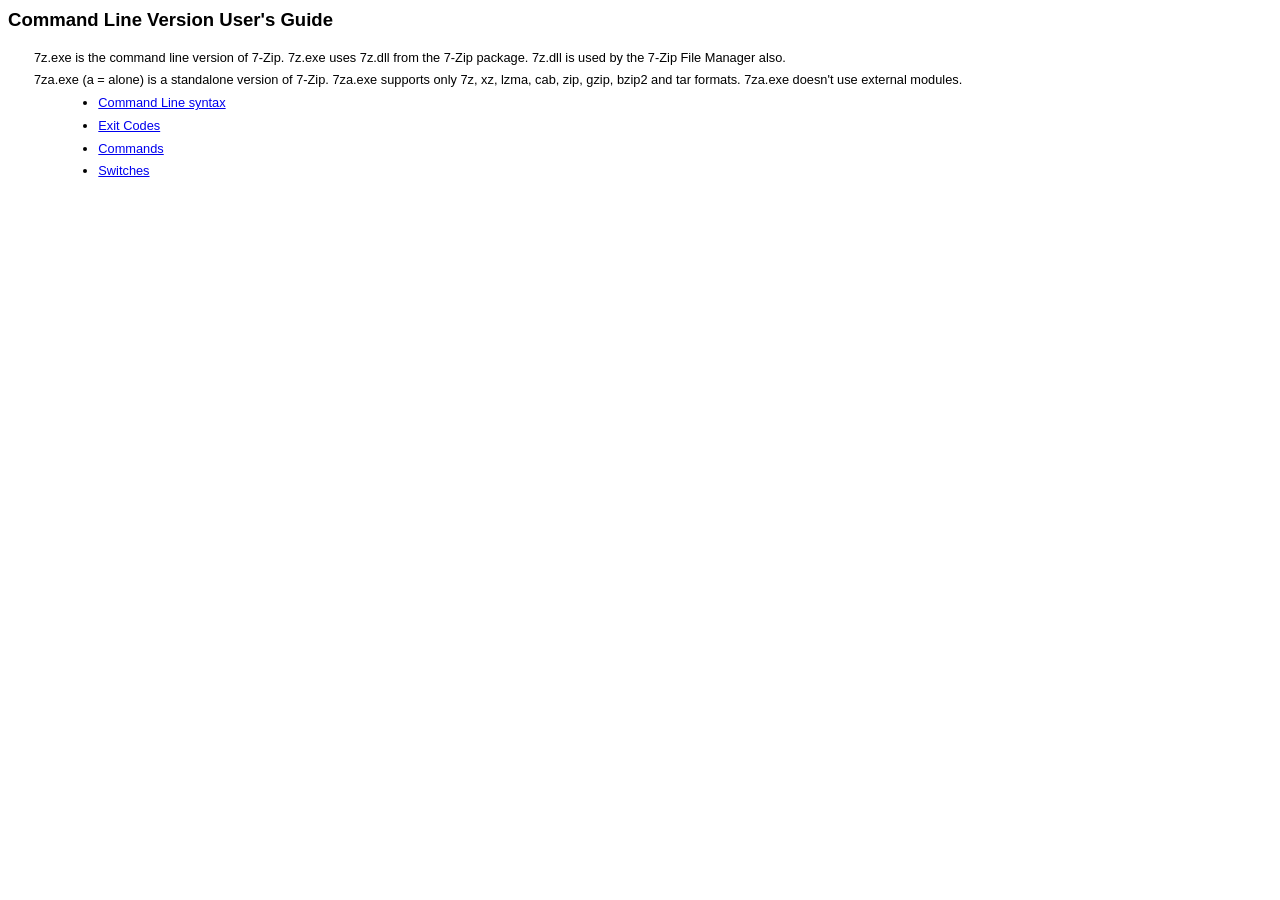
<file: 7z/MANUAL/cmdline/index.htm>
<!DOCTYPE HTML PUBLIC "-//W3C//DTD HTML 3.2 Final//EN">
<HTML>
<HEAD>
  <META http-equiv="Content-Type" content="text/html; charset=Windows-1252">
  <TITLE>Command Line Version User's Guide</TITLE>
  <LINK href="style.css" rel="stylesheet" type="text/css">
</HEAD>

<BODY>

<H1>Command Line Version User's Guide</H1>


<P>7z.exe is the command line version of 7-Zip. 7z.exe uses 7z.dll
from the 7-Zip package. 7z.dll is used by the 7-Zip File Manager also.</LI>

<P>7za.exe (a = alone) is a standalone version of 7-Zip.
7za.exe supports only 7z, xz, lzma, cab, zip, gzip, bzip2 and tar formats.
7za.exe doesn't use external modules.</LI>

<UL>
  <LI><A href = "syntax.htm">Command Line syntax</A></LI>
  <LI><A href = "exit_codes.htm">Exit Codes</A></LI>
  <LI><A href = "commands/index.htm">Commands</A></LI>
  <LI><A href = "switches/index.htm">Switches</A></LI>
</UL>

</BODY>
</HTML>
</file>
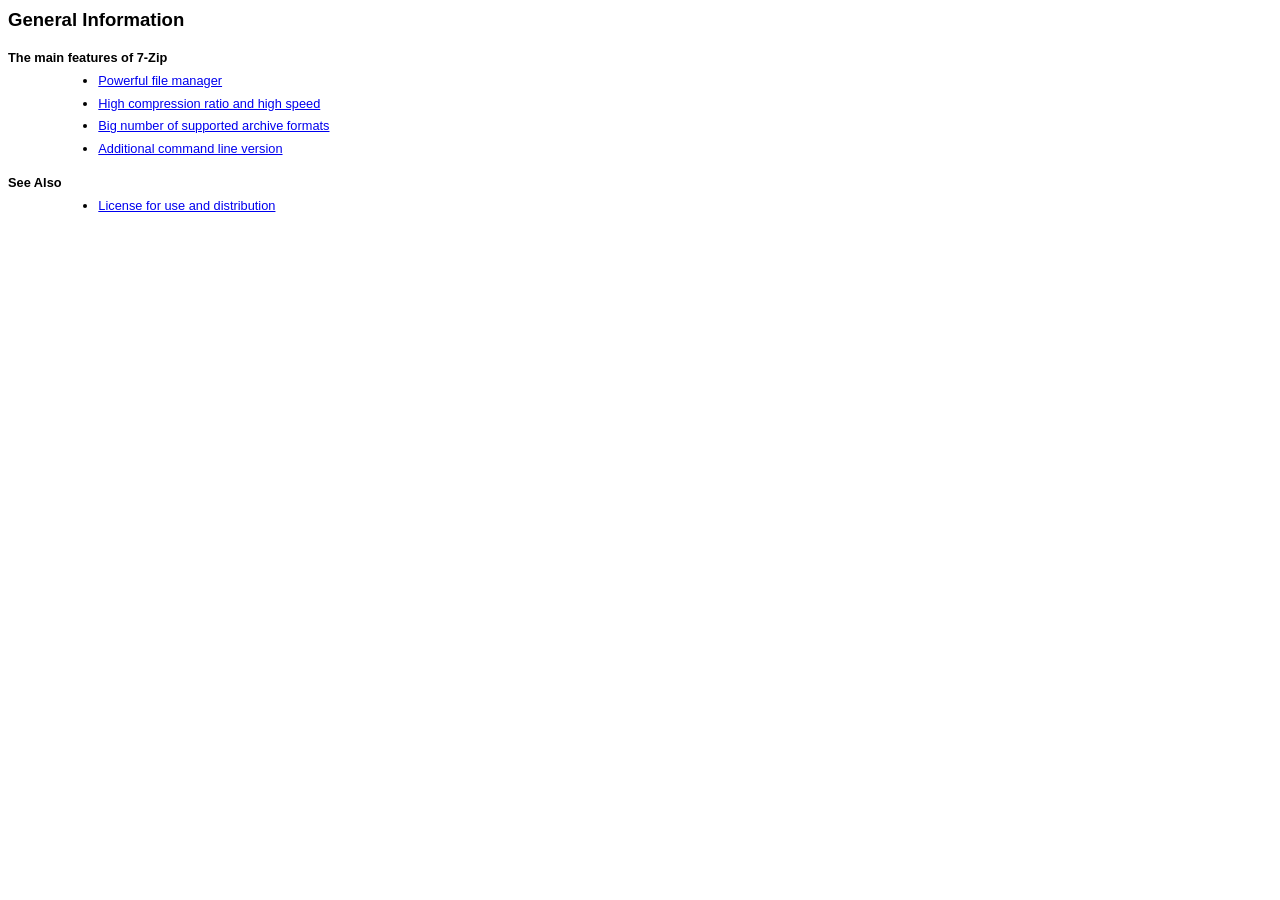
<file: 7z/MANUAL/general/index.htm>
<!DOCTYPE HTML PUBLIC "-//W3C//DTD HTML 3.2 Final//EN">
<HTML>
<HEAD>
  <META http-equiv="Content-Type" content="text/html; charset=Windows-1252">
  <TITLE>General Information</TITLE>
  <LINK href="style.css" rel="stylesheet" type="text/css">
</HEAD>

<BODY>

<H1>General Information</H1>

<h4>The main features of 7-Zip</h4>

<UL>
  <LI><A href = "../fm/index.htm">Powerful file manager</A></LI>
  <LI><A href = "performance.htm">High compression ratio and high speed</A></LI>
  <LI><A href = "formats.htm">Big number of supported archive formats</A></LI>
  <LI><A href = "../cmdline/index.htm">Additional command line version</A></LI>
</UL>

<H4>See Also</H4>
<UL>
  <LI><A href = "license.htm">License for use and distribution</A></LI>
</UL>

</BODY>
</HTML>
</file>
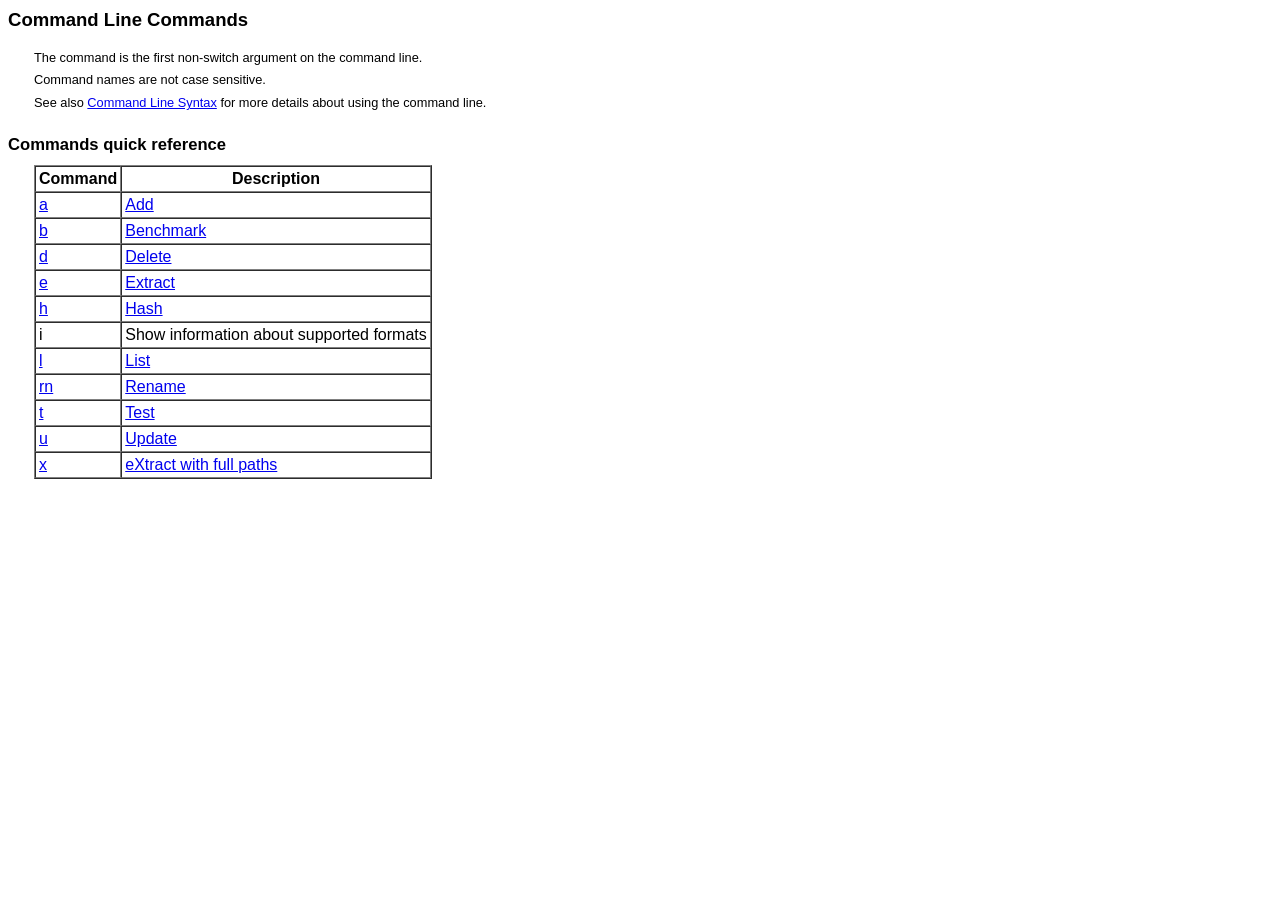
<file: 7z/MANUAL/cmdline/commands/index.htm>
<!DOCTYPE HTML PUBLIC "-//W3C//DTD HTML 3.2 Final//EN">
<HTML>
<HEAD>
  <META http-equiv="Content-Type" content="text/html; charset=Windows-1252">
  <TITLE>Command Line Commands</TITLE>
  <LINK href="style.css" rel=stylesheet type="text/css">
</HEAD>

<BODY>

<H1>Command Line Commands</H1>

<P>The command is the first non-switch argument on the command line.</P>
<P>Command names are not case sensitive.</P>
<P>See also <A href ="../syntax.htm">Command Line Syntax</A> for more details about using the command line.</P>

<H2>Commands quick reference</H2>

<TABLE border="1" cellpadding="3" cellspacing="0">
<TR><TH>Command</TH><TH>Description</TH></TR>
<TR> <TD><A href="add.htm">a</A></TD> <TD><A href="add.htm">Add</A></TD></TR>
<TR> <TD><A href="bench.htm">b</A></TD> <TD><A href="bench.htm">Benchmark</A></TD></TR>
<TR> <TD><A href="delete.htm">d</A></TD> <TD><A href="delete.htm">Delete</A></TD></TR>
<TR> <TD><A href="extract.htm">e</A></TD> <TD><A href="extract.htm">Extract</A></TD></TR>
<TR> <TD><A href="hash.htm">h</A></TD> <TD><A href="hash.htm">Hash</A></TD></TR>
<TR> <TD>i</A></TD> <TD>Show information about supported formats</TD></TR>
<TR> <TD><A href="list.htm">l</A></TD> <TD><A href="list.htm">List</A></TD></TR>
<TR> <TD><A href="rename.htm">rn</A></TD> <TD><A href="rename.htm">Rename</A></TD></TR>
<TR> <TD><A href="test.htm">t</A></TD> <TD><A href="test.htm">Test</A></TD></TR>
<TR> <TD><A href="update.htm">u</A></TD> <TD><A href="update.htm">Update</A></TD></TR>
<TR> <TD><A href="extract_full.htm">x</A></TD> <TD><A href="extract_full.htm">eXtract with full paths</A></TD></TR>
</TABLE>


</BODY>
</HTML>
</file>
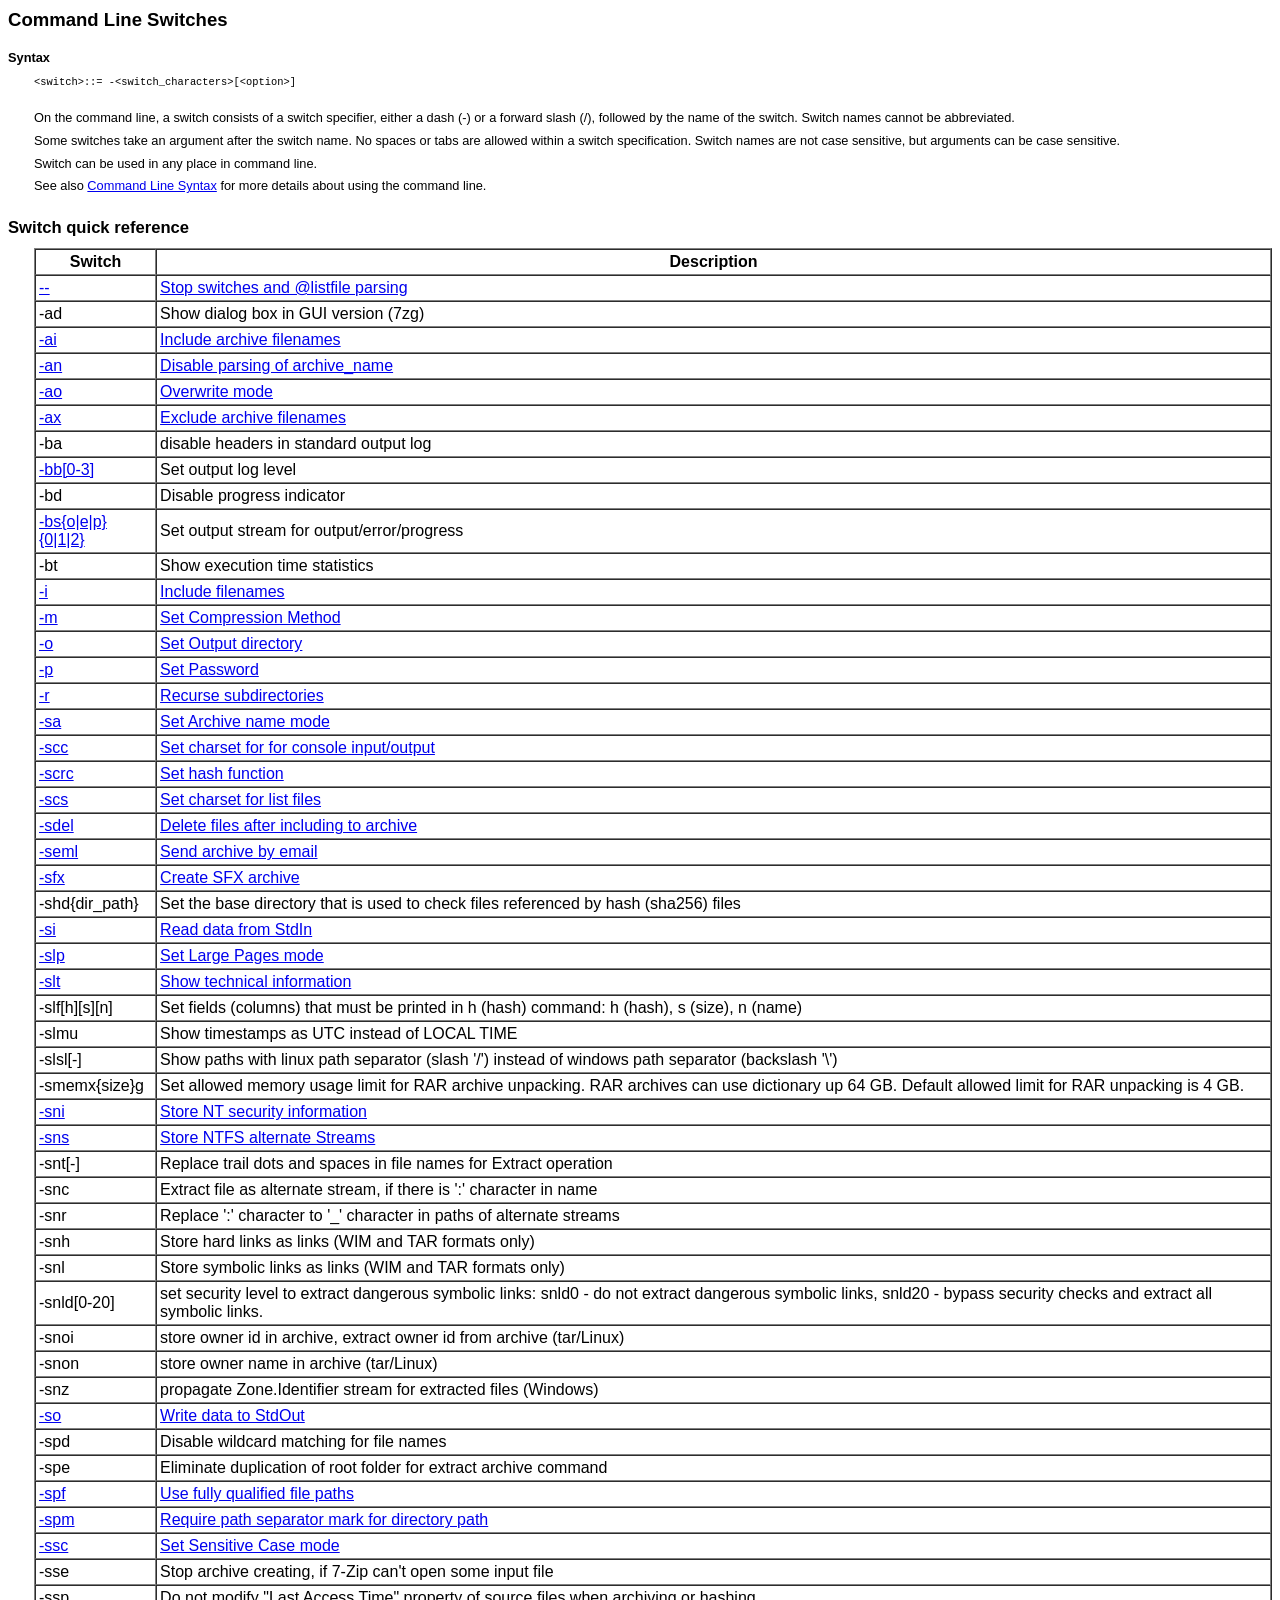
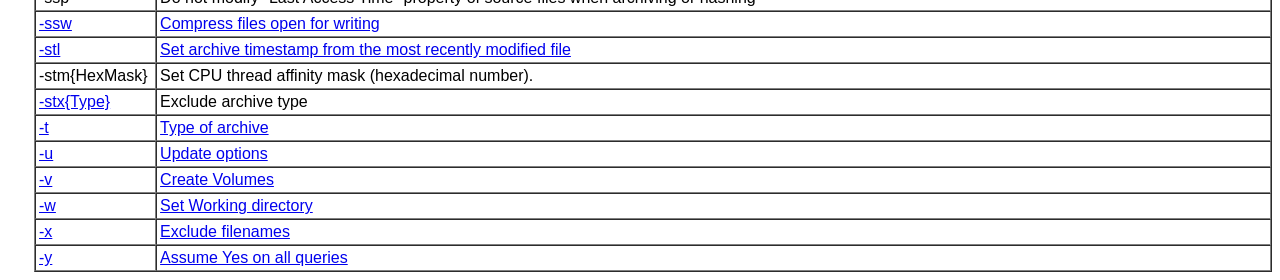
<file: 7z/MANUAL/cmdline/switches/index.htm>
<!DOCTYPE HTML PUBLIC "-//W3C//DTD HTML 3.2 Final//EN">
<HTML>
<HEAD>
  <META http-equiv="Content-Type" content="text/html; charset=Windows-1252">
  <TITLE>Command Line Switches</TITLE>
  <LINK href="style.css" rel="stylesheet" type="text/css">
</HEAD>

<BODY>

<H1>Command Line Switches</H1>

<H4>Syntax</H4>

<PRE class="syntax">
&ltswitch>::= -&lt;switch_characters>[&lt;option>]

</PRE>
<P>On the command line, a switch consists of a switch specifier,
either a dash (-) or a forward slash (/), followed by the name of
the switch. Switch names cannot be abbreviated.</P>

<P>Some switches take an argument after the switch name.
No spaces or tabs are allowed within a switch specification.
Switch names are not case sensitive, but arguments can be case sensitive.
</P>

<P>Switch can be used in any place in command line.</B>

<P>See also <A href ="../syntax.htm">Command Line Syntax</A> for more details
   about using the command line.</P>

<H2>Switch quick reference</H2>

<TABLE border="1" cellpadding="3" cellspacing="0">
<TR><TH>Switch</TH><TH>Description</TH></TR>

<TR> <TD><A href="stop_switch.htm">--</A></TD> <TD><A href="stop_switch.htm">Stop switches and @listfile parsing</A></TD></TR>
<TR> <TD>-ad</A></TD> <TD>Show dialog box in GUI version (7zg)</TD></TR>
<TR> <TD><A href="ar_include.htm">-ai</A></TD> <TD><A href="ar_include.htm">Include archive filenames</A></TD></TR>
<TR> <TD><A href="ar_no.htm">-an</A></TD> <TD><A href="ar_no.htm">Disable parsing of archive_name</A></TD></TR>
<TR> <TD><A href="overwrite.htm">-ao</A></TD> <TD><A href="overwrite.htm">Overwrite mode</A></TD></TR>
<TR> <TD><A href="ar_exclude.htm">-ax</A></TD> <TD><A href="ar_exclude.htm">Exclude archive filenames</A></TD></TR>

<TR> <TD>-ba</TD> <TD> disable headers in standard output log</TD></TR>
<TR> <TD><A href="bb.htm"> -bb[0-3] </A></TD> <TD> Set output log level</TD></TR>
<TR> <TD>-bd</TD> <TD> Disable progress indicator</TD></TR>
<TR> <TD><A href="bs.htm"> -bs{o|e|p}{0|1|2} </A></TD> <TD> Set output stream for output/error/progress</TD></TR>
<TR> <TD>-bt</TD> <TD> Show execution time statistics</TD></TR>

<TR> <TD><A href="include.htm">-i</A></TD> <TD><A href="include.htm">Include filenames</A></TD></TR>
<TR> <TD><A href="method.htm">-m</A></TD> <TD><A href="method.htm">Set Compression Method</A></TD></TR>
<TR> <TD><A href="output_dir.htm">-o</A></TD> <TD><A href="output_dir.htm">Set Output directory</A></TD></TR>
<TR> <TD><A href="password.htm">-p</A></TD> <TD><A href="password.htm">Set Password</A></TD></TR>
<TR> <TD><A href="recurse.htm">-r</A></TD> <TD><A href="recurse.htm">Recurse subdirectories</A></TD></TR>

<TR> <TD><A href="sa.htm">  -sa  </A></TD> <TD><A href="sa.htm"> Set Archive name mode </A></TD></TR>
<TR> <TD><A href="scc.htm"> -scc </A></TD> <TD><A href="scc.htm"> Set charset for for console input/output </A></TD></TR>
<TR> <TD><A href="scrc.htm">-scrc</A></TD> <TD><A href="scrc.htm">Set hash function</A></TD></TR>
<TR> <TD><A href="charset.htm">-scs</A></TD> <TD><A href="charset.htm">Set charset for list files</A></TD></TR>
<TR> <TD><A href="sdel.htm"> -sdel </A></TD> <TD><A href="sdel.htm"> Delete files after including to archive </A></TD></TR>
<TR> <TD><A href="email.htm">-seml</A></TD> <TD><A href="email.htm">Send archive by email</A></TD></TR>
<TR> <TD><A href="sfx.htm">-sfx</A></TD> <TD><A href="sfx.htm">Create SFX archive</A></TD></TR>
<TR> <TD>-shd{dir_path}</TD> <TD> Set the base directory that is used to check files referenced by hash (sha256) files</TD></TR>
<TR> <TD><A href="stdin.htm">-si</A></TD> <TD><A href="stdin.htm">Read data from StdIn</A></TD></TR>
<TR> <TD><A href="large_pages.htm">-slp</A></TD> <TD><A href="large_pages.htm">Set Large Pages mode</A></TD></TR>
<TR> <TD><A href="list_tech.htm">-slt</A></TD> <TD><A href="list_tech.htm">Show technical information</A></TD></TR>

<TR> <TD>-slf[h][s][n]</TD> <TD> Set fields (columns) that must be printed in h (hash) command: h (hash), s (size), n (name)</TD></TR>
<TR> <TD>-slmu</TD> <TD> Show timestamps as UTC instead of LOCAL TIME</TD></TR>
<TR> <TD>-slsl[-]</TD> <TD> Show paths with linux path separator (slash '/') instead of windows path separator (backslash '\')</TD></TR>

<TR> <TD>-smemx{size}g</TD> <TD> Set allowed memory usage limit for RAR archive unpacking.
  RAR archives can use dictionary up 64 GB. Default allowed limit for RAR unpacking is 4 GB.</TD></TR>

<TR> <TD><A href="sni.htm"> -sni </A></TD> <TD><A href="sni.htm"> Store NT security information </A></TD></TR>
<TR> <TD><A href="sns.htm"> -sns </A></TD> <TD><A href="sns.htm"> Store NTFS alternate Streams </A></TD></TR>


<TR> <TD>-snt[-]</TD> <TD> Replace trail dots and spaces in file names for Extract operation</TD></TR>

<TR> <TD>-snc</TD> <TD> Extract file as alternate stream, if there is ':' character in name </TD></TR>
<TR> <TD>-snr</TD> <TD> Replace ':' character to '_' character in paths of alternate streams </TD></TR>

<TR> <TD>-snh</TD> <TD> Store hard links as links (WIM and TAR formats only) </TD></TR>
<TR> <TD>-snl</TD> <TD> Store symbolic links as links (WIM and TAR formats only) </TD></TR>
<TR> <TD>-snld[0-20]</TD> <TD> set security level to extract dangerous symbolic links: 
      snld0 - do not extract dangerous symbolic links, 
      snld20 - bypass security checks and extract all symbolic links.</TD></TR>
<TR> <TD>-snoi</TD> <TD> store owner id in archive, extract owner id from archive (tar/Linux)</TD></TR>
<TR> <TD>-snon</TD> <TD> store owner name in archive (tar/Linux)</TD></TR>
<TR> <TD>-snz</TD> <TD> propagate Zone.Identifier stream for extracted files (Windows)</TD></TR>

<TR> <TD><A href="stdout.htm">-so</A></TD> <TD><A href="stdout.htm">Write data to StdOut</A></TD></TR>
<TR> <TD>-spd</TD> <TD> Disable wildcard matching for file names</TD></TR>
<TR> <TD>-spe</TD> <TD> Eliminate duplication of root folder for extract archive command</TD></TR>
<TR> <TD><A href="spf.htm"> -spf </A></TD> <TD><A href="spf.htm"> Use fully qualified file paths </A></TD></TR>
<TR> <TD><A href="spm.htm"> -spm </A></TD> <TD><A href="spm.htm"> Require path separator mark for directory path </A></TD></TR>
<TR> <TD><A href="ssc.htm">-ssc</A></TD> <TD><A href="ssc.htm">Set Sensitive Case mode</A></TD></TR>
<TR> <TD>-sse</TD> <TD>Stop archive creating, if 7-Zip can't open some input file</TD></TR>
<TR> <TD>-ssp</TD> <TD>Do not modify "Last Access Time" property of source files when archiving or hashing</TD></TR>
<TR> <TD><A href="shared.htm">-ssw</A></TD> <TD><A href="shared.htm">Compress files open for writing</A></TD></TR>
<TR> <TD><A href="stl.htm">-stl</A></TD> <TD><A href="stl.htm">Set archive timestamp from the most recently modified file</A></TD></TR>
<TR> <TD>-stm{HexMask}</TD> <TD> Set CPU thread affinity mask (hexadecimal number).</TD></TR>
<TR> <TD><A href="stx.htm">-stx{Type}</A></TD> <TD> Exclude archive type </TD></TR>

<TR> <TD><A href="type.htm">-t</A></TD> <TD><A href="type.htm">Type of archive</A></TD></TR>
<TR> <TD><A href="update.htm">-u</A></TD> <TD><A href="update.htm">Update options</A></TD></TR>
<TR> <TD><A href="volume.htm">-v</A></TD> <TD><A href="volume.htm">Create Volumes</A></TD></TR>
<TR> <TD><A href="working_dir.htm">-w</A></TD> <TD><A href="working_dir.htm">Set Working directory</A></TD></TR>
<TR> <TD><A href="exclude.htm">-x</A></TD> <TD><A href="exclude.htm">Exclude filenames</A></TD></TR>
<TR> <TD><A href="yes.htm">-y</A></TD> <TD><A href="yes.htm">Assume Yes on all queries</A></TD></TR>

</TABLE>

</BODY>
</HTML>
</file>
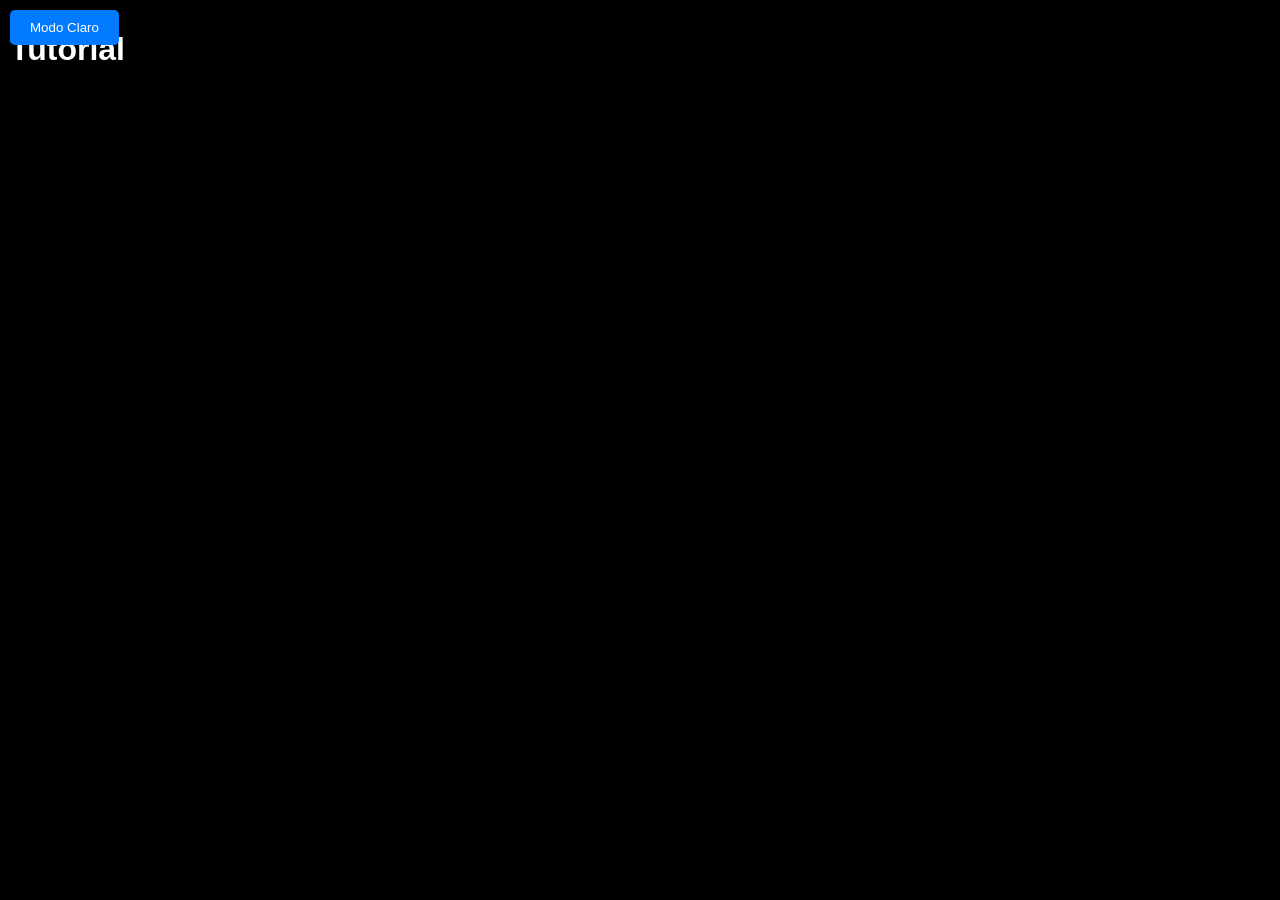
<file: pages/base.html>
<!DOCTYPE html>
<html lang="es">
<head>
    <meta charset="UTF-8">
    <meta name="viewport" content="width=device-width, initial-scale=1.0">
    <title>Neko Bot</title>
    <!-- Favicon -->
    <link rel="icon" href="https://cdn.imgchest.com/files/49zc2glz9ey.png" type="image/png">
    <!-- Importar el archivo CSS -->
    <link rel="stylesheet" href="../styles.css">
</head>
<body>
  <button class="mode-toggle" onclick="toggleMode()">Modo Claro</button>
  <h1>Tutorial</h1>
  <div class="espacio-final"></div>
  <!-- Importar archivo JavaScript -->
  <script src="../scripts.js"></script>
</body>
</html>
</file>
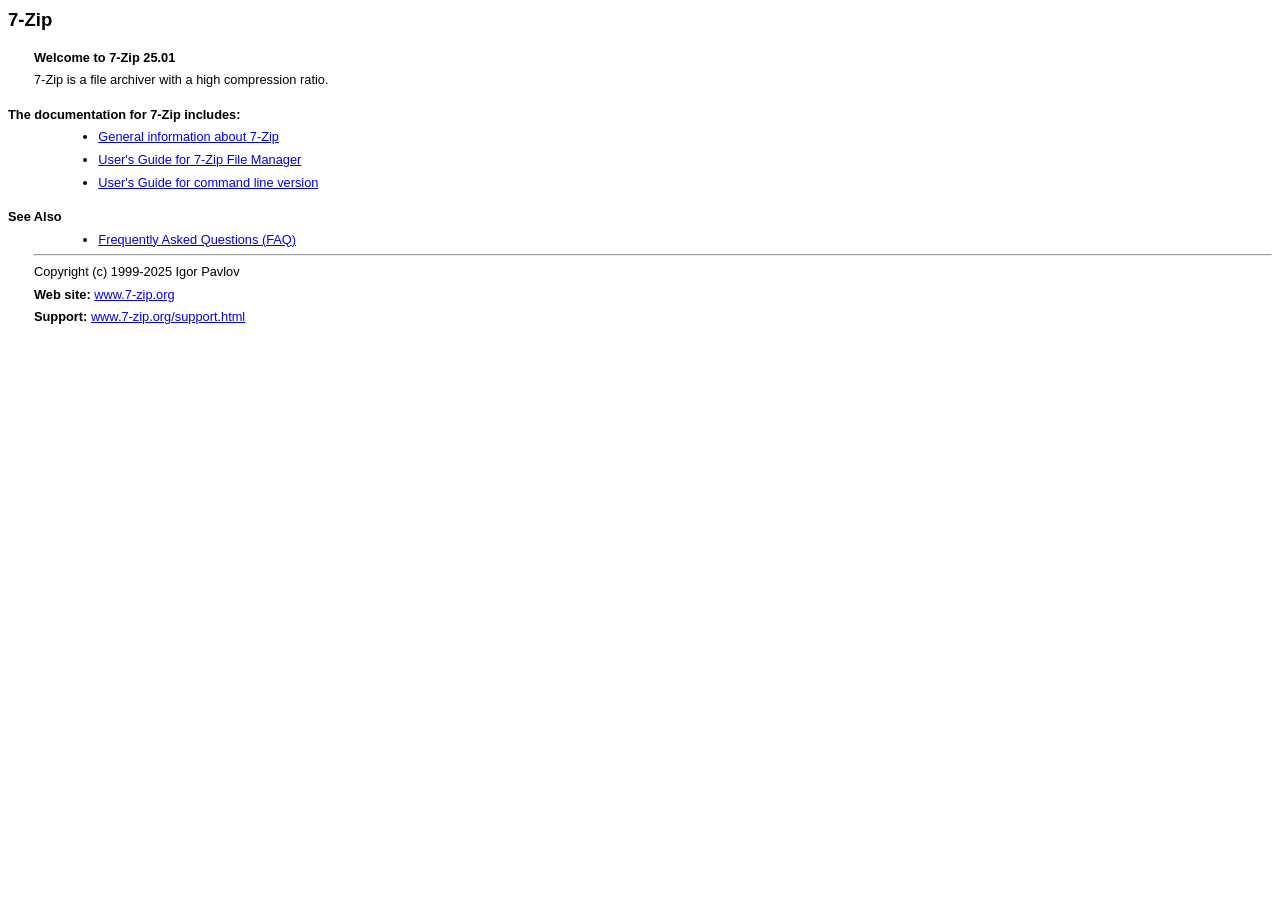
<file: 7z/MANUAL/start.htm>
<!DOCTYPE HTML PUBLIC "-//W3C//DTD HTML 3.2 Final//EN">
<HTML>
<HEAD>
  <META http-equiv="Content-Type" content="text/html; charset=Windows-1252">
  <TITLE>7-Zip Start Page</TITLE>
  <LINK href="style.css" rel="stylesheet" type="text/css">
</HEAD>

<BODY>

<H1>7-Zip</H1>

<P><B>Welcome to 7-Zip 25.01</B></P> 
<P>7-Zip is a file archiver with a high compression ratio.</P>

<H4>The documentation for 7-Zip includes:</H4>

<UL>
  <LI><A href = "general/index.htm">General information about 7-Zip</A></LI>
  <LI><A href = "fm/index.htm">User's Guide for 7-Zip File Manager</A></LI>
  <LI><A href = "cmdline/index.htm">User's Guide for command line version</A></LI>
</UL>

<H4>See Also</H4>

<UL>
  <LI><A href = "general/faq.htm">Frequently Asked Questions (FAQ)</A></LI>
  <!-- <LI><A href = "general/license.htm">License for use and distribution</A></LI> -->
</UL>

<HR>

<P>Copyright (c) 1999-2025 Igor Pavlov</P>
<P><B>Web site:</B> <A href="http://www.7-zip.org" target="_blank">www.7-zip.org</A></P>
<P><B>Support:</B> <A href="http://www.7-zip.org/support.html" target="_blank">www.7-zip.org/support.html</A></P>

</BODY>
</HTML>
</file>
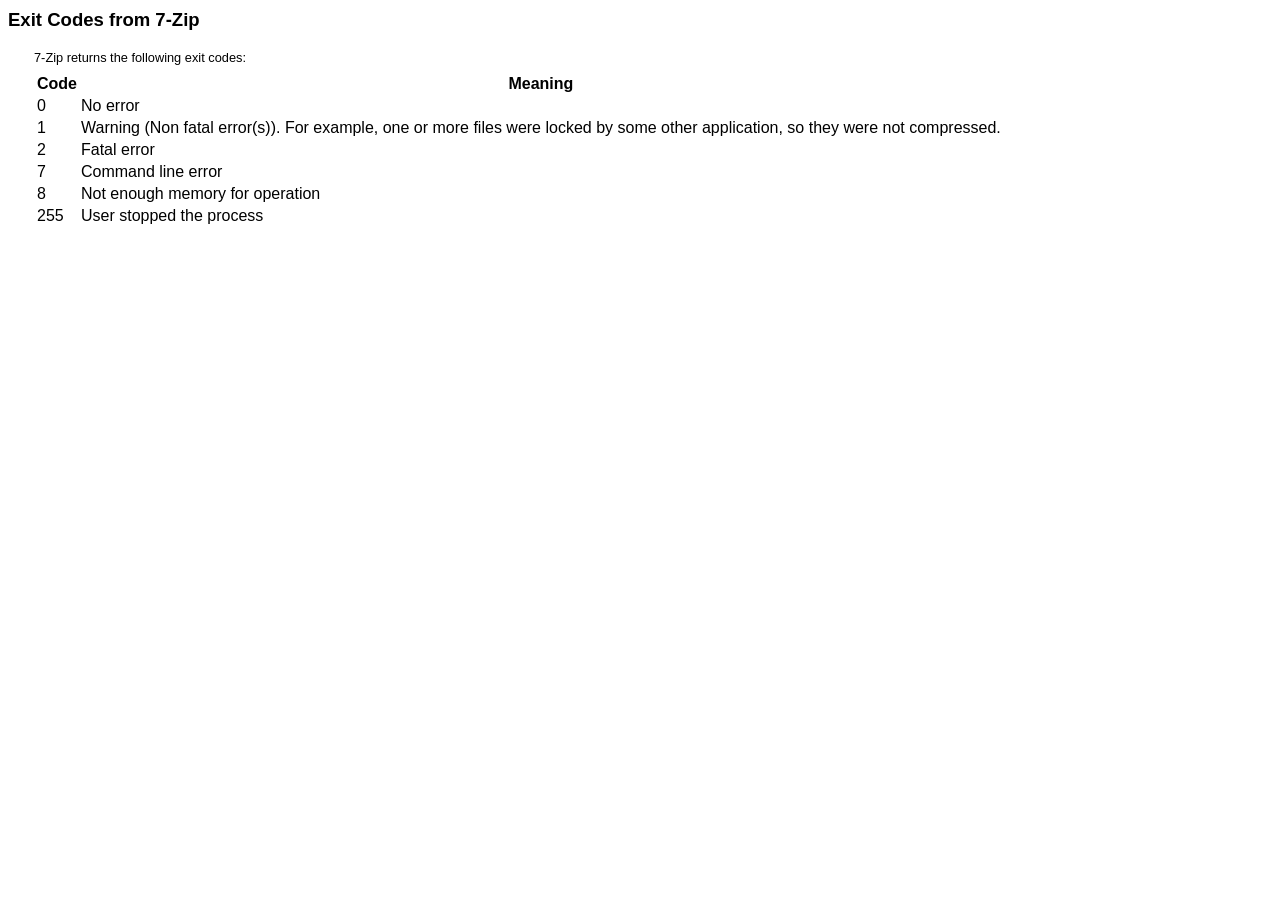
<file: 7z/MANUAL/cmdline/exit_codes.htm>
<!DOCTYPE HTML PUBLIC "-//W3C//DTD HTML 3.2 Final//EN">
<HTML>
<HEAD>
  <META http-equiv="Content-Type" content="text/html; charset=Windows-1252">
  <TITLE>Exit Codes from 7-Zip</TITLE>
  <LINK href="style.css" rel="stylesheet" type="text/css">
</HEAD>

<BODY>

<H1>Exit Codes from 7-Zip</H1>

<P>7-Zip returns the following exit codes:</P>

<TABLE>
  <TR><TH>Code</TH><TH>Meaning</TH></TR>
  <TR><TD>0</TH><TD>No error</TD></TR>
  <TR><TD>1</TH><TD>Warning (Non fatal error(s)). For example, one or more files were
  locked by some other application, so they were not compressed.</TD></TR>
  <TR><TD>2</TH><TD>Fatal error</TD></TR>
  <TR><TD>7</TH><TD>Command line error</TD></TR>
  <TR><TD>8</TH><TD>Not enough memory for operation</TD></TR>
  <TR><TD>255</TH><TD>User stopped the process</TD></TR>
</TABLE>

</BODY>
</HTML>
</file>
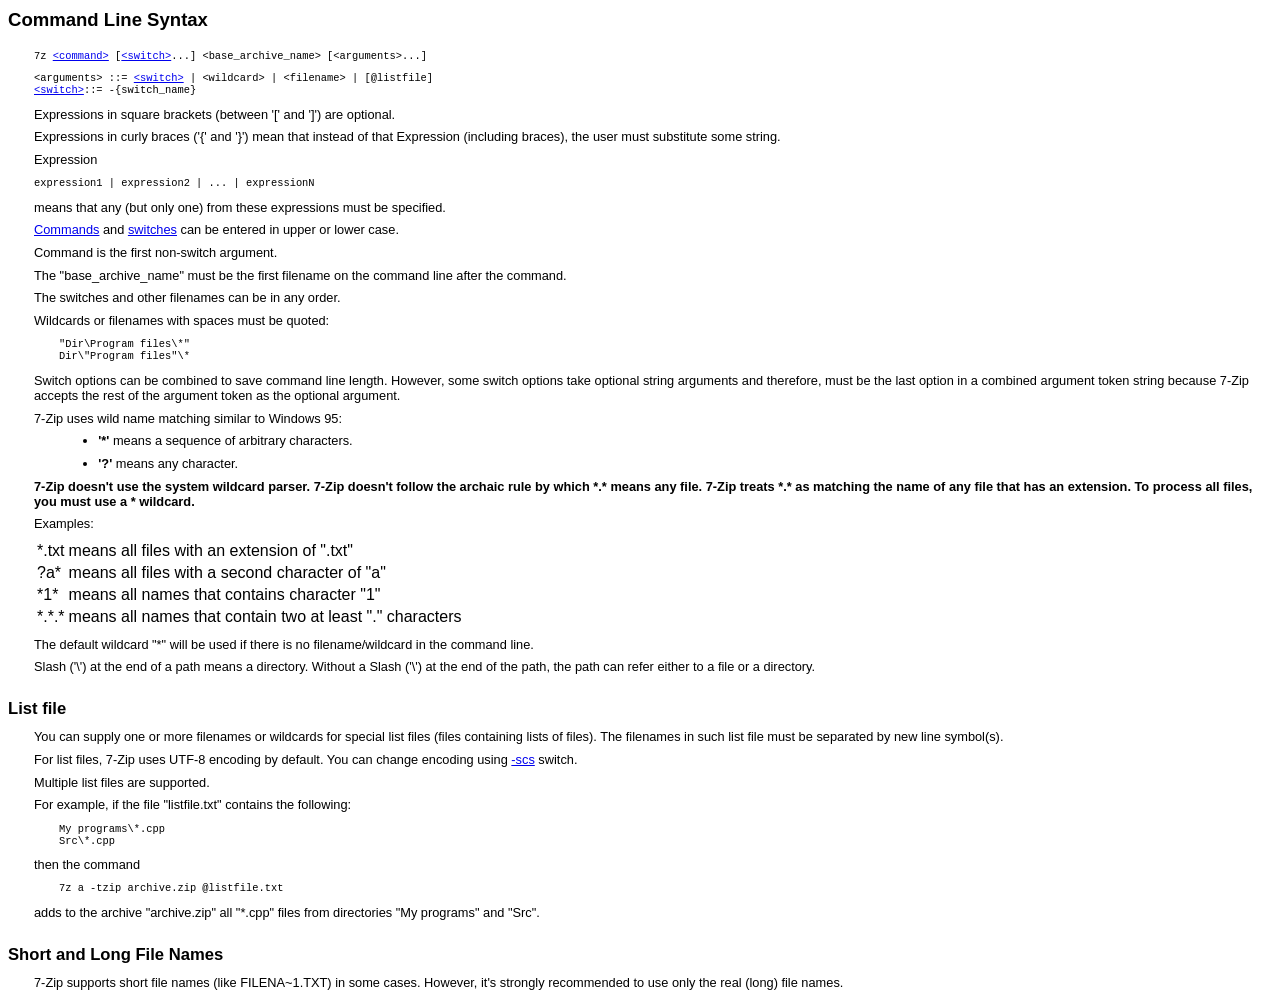
<file: 7z/MANUAL/cmdline/syntax.htm>
<!DOCTYPE HTML PUBLIC "-//W3C//DTD HTML 3.2 Final//EN">
<HTML>
<HEAD>
  <META http-equiv="Content-Type" content="text/html; charset=Windows-1252">
  <TITLE>Command Line Syntax</TITLE>
  <LINK href="style.css" rel="stylesheet" type="text/css">
</HEAD>

<BODY>

<H1>Command Line Syntax</H1>

<PRE class = "syntax">
7z <A href = "commands/index.htm">&lt;command></A> [<A href = "switches/index.htm">&lt;switch></A>...] &lt;base_archive_name> [&lt;arguments>...]
</PRE>
<PRE class = "syntax">
&lt;arguments> ::= <A href = "switches/index.htm">&lt;switch></A> | &lt;wildcard> | &lt;filename> | [@listfile] 
<A href = "switches/index.htm">&lt;switch></A>::= -{switch_name}
</PRE>


<P>Expressions in square brackets (between '[' and ']') are optional.</P>

<P>Expressions in curly braces ('{' and '}') mean that instead of that 
Expression (including braces), the user must substitute some string.</P>

<P>Expression</P>

<PRE class = "syntax">
expression1 | expression2 | ... | expressionN</DT>
</PRE>

<P>
means that any (but only one) from these expressions must be specified.

<P><A href = "commands/index.htm">Commands</A> and
<A href = "switches/index.htm">switches</A> can be entered in upper or lower case.</P>

<P>Command is the first non-switch argument.</P>

<P>The "base_archive_name" must be the first filename on the command line
after the command.</P>

<P>The switches and other filenames can be in any order.</P>

<P>Wildcards or filenames with spaces must be quoted:</P>

<PRE>
    "Dir\Program files\*"
    Dir\"Program files"\*
</PRE>

<P>Switch options can be combined to save command line length. However, some
switch options take optional string arguments and therefore, must be the
last option in a combined argument token string because 7-Zip accepts the
rest of the argument token as the optional argument.</P>

<P>7-Zip uses wild name matching similar to Windows 95:</P>
<UL>
  <LI><B>'*'</B> means a sequence of arbitrary characters.</LI>
  <LI><B>'?'</B> means any character.</LI>
</UL>

<P><B>
7-Zip doesn't use the system wildcard parser.   7-Zip doesn't
follow the archaic rule by which *.* means any file. 7-Zip treats
*.* as matching the name of any file that has an extension. To process all files, you must
use a * wildcard.</B></P>

<P>Examples:</P>
<TABLE border = "0">
  <TR><TD>*.txt</TD><TD>means all files with an extension of ".txt"</TD></TR>
  <TR><TD>?a*</TD><TD>means all files with a second character of "a"</TD></TR>
  <TR><TD>*1*</TD><TD>means all names that contains character "1"</TD></TR>
  <TR><TD>*.*.*</TD><TD>means all names that contain two at least "." characters</TD></TR>
</TABLE>


<P>The default wildcard "*" will be used if there is no filename/wildcard in the
command line.</P>

<P>Slash ('\') at the end of a path means a directory. Without a Slash ('\') at
the end of the path, the path can refer either to a file or a directory.


<H2><A name = "ListFile"></A>List file</H2>

<P>You can supply one or more filenames or wildcards for special list files
(files containing lists of files). The filenames in such list file must be
separated by new line symbol(s).</P>

<P>For list files, 7-Zip uses UTF-8 encoding by default. You can change encoding
using <A href = "switches/charset.htm">-scs</A> switch.</P>

<P>Multiple list files are supported.</P>

<P>For example, if the file "listfile.txt" contains the following:</P>

<PRE>
    My programs\*.cpp
    Src\*.cpp
</PRE>
<P>then the command</P>

<PRE>
    7z a -tzip archive.zip @listfile.txt
</PRE>

<P>adds to the archive "archive.zip" all "*.cpp" files from directories "My
programs" and "Src".</P>

<H2><A name = "ListFile"></A>Short and Long File Names</H2>

<P>7-Zip supports short file names  (like FILENA~1.TXT) in some cases. 
However, it's strongly recommended to use only the real (long) file names.</P>

</BODY>
</HTML>
</file>
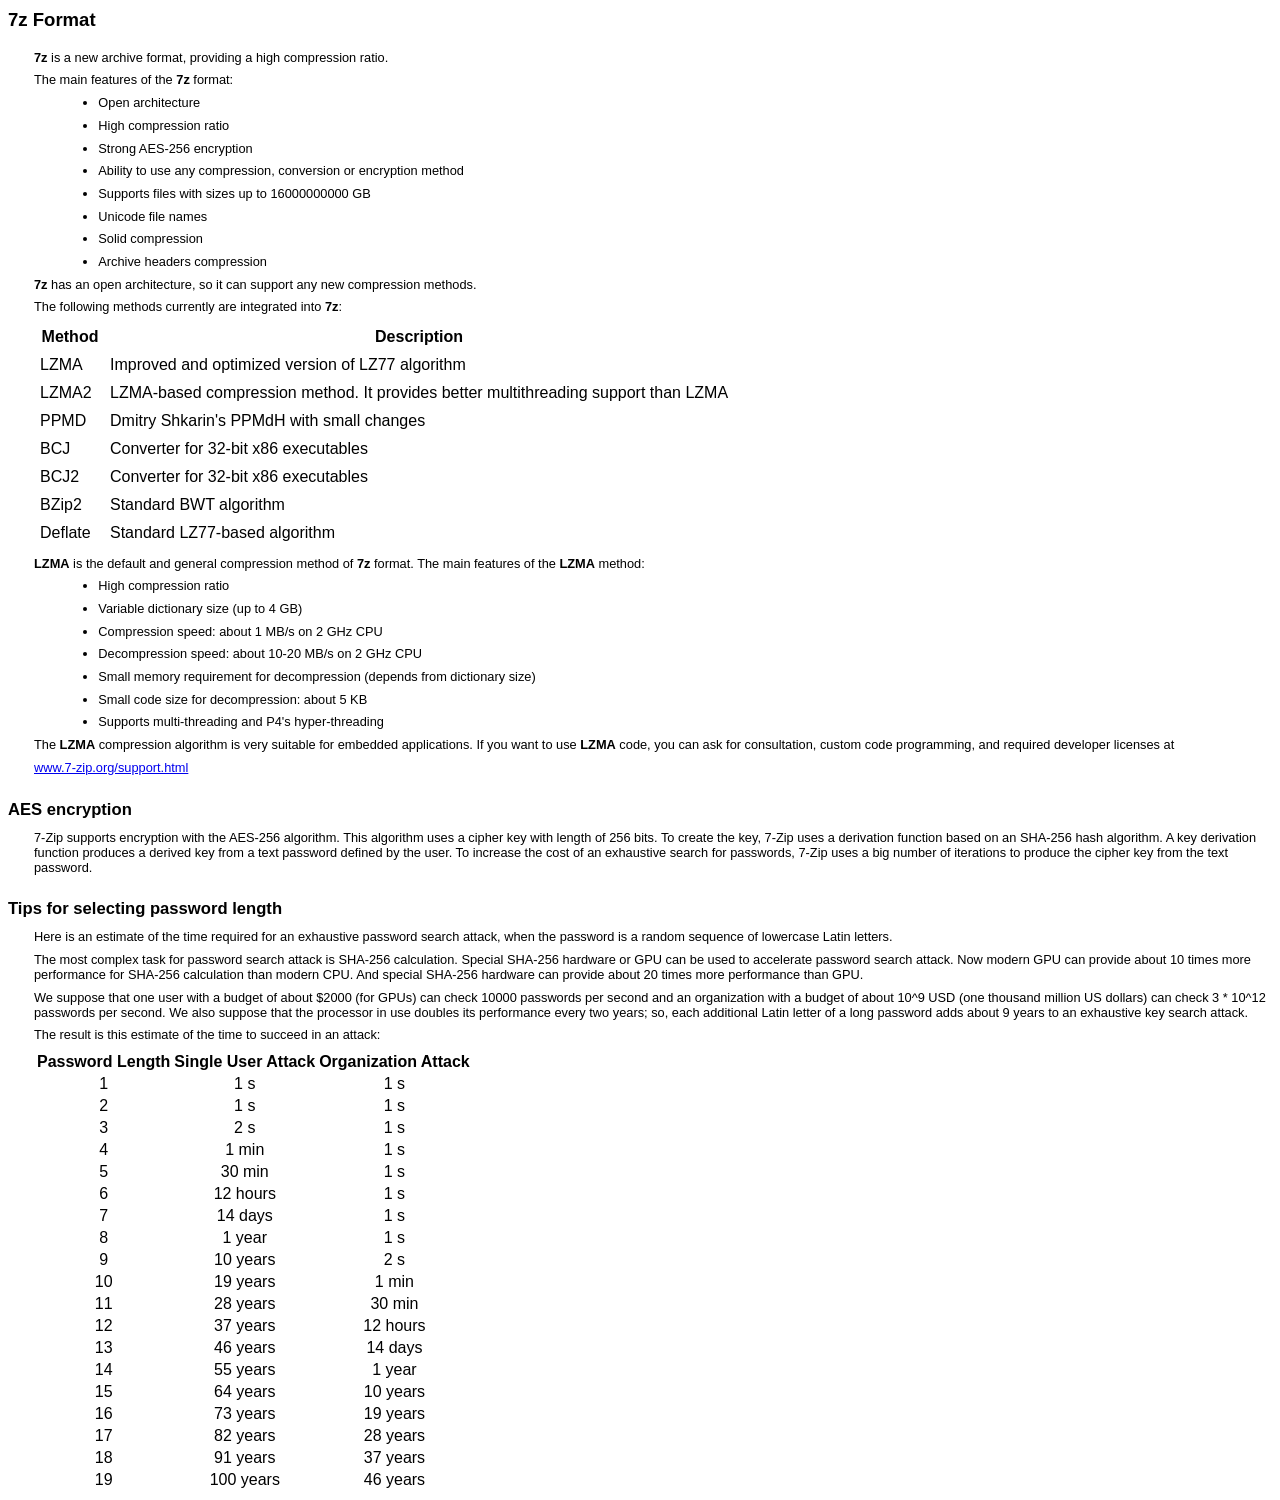
<file: 7z/MANUAL/general/7z.htm>
<!DOCTYPE HTML PUBLIC "-//W3C//DTD HTML 3.2 Final//EN">
<HTML>
<HEAD>
  <META http-equiv="Content-Type" content="text/html; charset=Windows-1252">
  <TITLE>7z Format</TITLE>
  <LINK href="style.css" rel="stylesheet" type="text/css">
</HEAD>

<BODY>

<H1>7z Format</H1>

<P><B>7z</B> is a new archive format, providing a high compression ratio.</P>

<P>The main features of the <B>7z</B> format:</P>
<UL>
  <LI>Open architecture
  <LI>High compression ratio
  <LI>Strong AES-256 encryption
  <LI>Ability to use any compression, conversion or encryption method
  <LI>Supports files with sizes up to 16000000000 GB
  <LI>Unicode file names
  <LI>Solid compression
  <LI>Archive headers compression
</UL>

<P><B>7z</B> has an open architecture, so it can support any new compression methods.</P>
The following methods currently are integrated into <B>7z</B>:<P>

<TABLE cellspacing ="2" cellpadding ="4">
  <TR> <TH class="Title" width="60">Method</TH> <TH class="Title">Description</TH> </TR>
  <TR> <TD class="Item">LZMA</TD> <TD class="Item">Improved and optimized version of LZ77 algorithm</TD></TR>
  <TR> <TD class="Item">LZMA2</TD> <TD class="Item">LZMA-based compression method. It provides better multithreading support than LZMA</TD></TR>
  <TR> <TD class="Item">PPMD</TD> <TD class="Item">Dmitry Shkarin's PPMdH with small changes</TD></TR>
  <TR> <TD class="Item">BCJ</TD> <TD class="Item">Converter for 32-bit x86 executables</TD></TR>
  <TR> <TD class="Item">BCJ2</TD> <TD class="Item">Converter for 32-bit x86 executables</TD></TR>
  <TR> <TD class="Item">BZip2</TD> <TD class="Item">Standard BWT algorithm</TD></TR>
  <TR> <TD class="Item">Deflate</TD> <TD class="Item">Standard LZ77-based algorithm</TD></TR>
</TABLE>

<P><B>LZMA</B> is the default and general compression method of <B>7z</B> format. 
The main features of the <B>LZMA</B> method:</P>
<UL>
  <LI>High compression ratio
  <LI>Variable dictionary size (up to 4 GB)
  <LI>Compression speed: about 1 MB/s on 2 GHz CPU
  <LI>Decompression speed: about 10-20 MB/s on 2 GHz CPU
  <LI>Small memory requirement for decompression (depends from dictionary size)
  <LI>Small code size for decompression: about 5 KB
  <LI>Supports multi-threading and P4's hyper-threading
</UL>

<P>The <B>LZMA</B> compression algorithm is very suitable for embedded applications.
If you want to use <B>LZMA</B> code, you can ask for consultation, custom code programming,
and required developer licenses at 
<P><A href="http://www.7-zip.org/support.html" target="_blank">www.7-zip.org/support.html</A></P>
</P>

<H2>AES encryption</H2>

<P>7-Zip supports encryption with the AES-256 algorithm. 
This algorithm uses a cipher key with length of 256 bits. To create the key, 7-Zip 
uses a derivation function based on an SHA-256 hash algorithm.
A key derivation function produces a derived key from a text password defined by the user.
To increase the cost of an exhaustive search for passwords, 7-Zip uses a big number 
of iterations to produce the cipher key from the text password.</P>

<H2>Tips for selecting password length</H2>

<P>Here is an estimate of the time required for an exhaustive
password search attack, when the password is a random
sequence of lowercase Latin letters.</P>

<P>The most complex task for password search attack is SHA-256 calculation.
Special SHA-256 hardware or GPU can be used to accelerate password search attack.
Now modern GPU can provide about 10 times more performance for SHA-256 calculation 
than modern CPU. And special SHA-256 hardware can provide about 20 times more 
performance than GPU.</P>

<P>We suppose that one user with a budget of about $2000 (for GPUs) can check 
10000 passwords per second and an organization with a budget of about 
10^9 USD (one thousand million US dollars) can check 3 * 10^12 passwords per second.
We also suppose that the processor in use doubles its performance every two years;
so, each additional Latin letter of a long password adds about
9 years to an exhaustive key search attack.</P>

<P>The result is this estimate of the time to succeed in an attack:</P>

<TABLE>
  <TR align=center>
    <TH>Password Length</TH>
    <TH>Single User Attack</TH>
    <TH>Organization Attack</TH>
  </TR>
  <TR align=center> <TD> 1</TD> <TD>      1 s</TD> <TD>      1 s</TD> </TR>
  <TR align=center> <TD> 2</TD> <TD>      1 s</TD> <TD>      1 s</TD> </TR>
  <TR align=center> <TD> 3</TD> <TD>      2 s</TD> <TD>      1 s</TD> </TR>
  <TR align=center> <TD> 4</TD> <TD>    1 min</TD> <TD>      1 s</TD> </TR>
  <TR align=center> <TD> 5</TD> <TD>   30 min</TD> <TD>      1 s</TD> </TR>
  <TR align=center> <TD> 6</TD> <TD> 12 hours</TD> <TD>      1 s</TD> </TR>
  <TR align=center> <TD> 7</TD> <TD>  14 days</TD> <TD>      1 s</TD> </TR>
  <TR align=center> <TD> 8</TD> <TD>   1 year</TD> <TD>      1 s</TD> </TR>
  <TR align=center> <TD> 9</TD> <TD> 10 years</TD> <TD>      2 s</TD> </TR>
  <TR align=center> <TD>10</TD> <TD> 19 years</TD> <TD>    1 min</TD> </TR>
  <TR align=center> <TD>11</TD> <TD> 28 years</TD> <TD>   30 min</TD> </TR>
  <TR align=center> <TD>12</TD> <TD> 37 years</TD> <TD> 12 hours</TD> </TR>
  <TR align=center> <TD>13</TD> <TD> 46 years</TD> <TD>  14 days</TD> </TR>
  <TR align=center> <TD>14</TD> <TD> 55 years</TD> <TD>   1 year</TD> </TR>
  <TR align=center> <TD>15</TD> <TD> 64 years</TD> <TD> 10 years</TD> </TR>
  <TR align=center> <TD>16</TD> <TD> 73 years</TD> <TD> 19 years</TD> </TR>
  <TR align=center> <TD>17</TD> <TD> 82 years</TD> <TD> 28 years</TD> </TR>
  <TR align=center> <TD>18</TD> <TD> 91 years</TD> <TD> 37 years</TD> </TR>
  <TR align=center> <TD>19</TD> <TD>100 years</TD> <TD> 46 years</TD> </TR>
</TABLE>

</BODY>
</HTML>
</file>
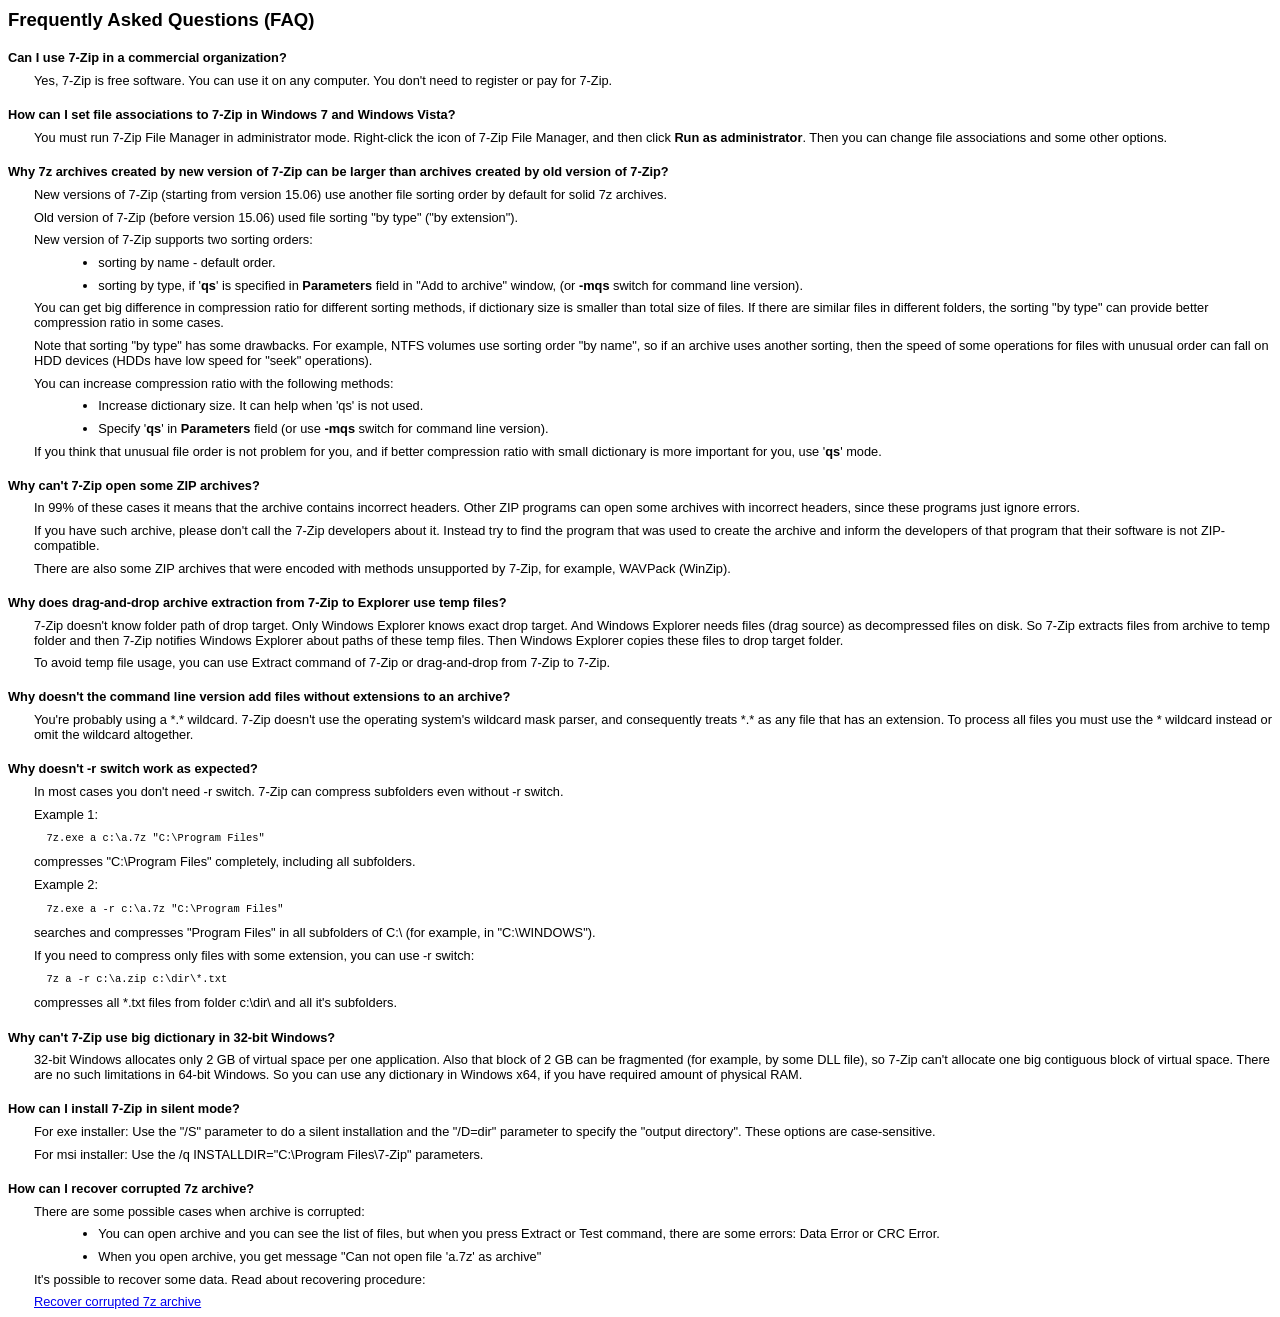
<file: 7z/MANUAL/general/faq.htm>
<!DOCTYPE HTML PUBLIC "-//W3C//DTD HTML 3.2 Final//EN">
<HTML>
<HEAD>
  <META http-equiv="Content-Type" content="text/html; charset=Windows-1252">
  <TITLE>Frequently Asked Questions (FAQ)</TITLE>
  <LINK href="style.css" rel="stylesheet" type="text/css">
</HEAD>

<BODY>

<H1>Frequently Asked Questions (FAQ)</H1>

<H4>Can I use 7-Zip in a commercial organization?</H4>
<P>Yes, 7-Zip is free software. You can use it on any computer. You don't need to 
register or pay for 7-Zip.</P>

<H4>How can I set file associations to 7-Zip in Windows 7 and Windows Vista?</H4>
<P>You must run 7-Zip File Manager in administrator mode. 
Right-click the icon of 7-Zip File Manager, and then click <B>Run as administrator</B>.
Then you can change file associations and some other options.</P>

<H4>Why 7z archives created by new version of 7-Zip can be larger than archives created by old version of 7-Zip?</H4>

<P>New versions of 7-Zip (starting from version 15.06) use another file sorting 
order by default for solid 7z archives.</P>

<P>Old version of 7-Zip (before version 15.06) used file sorting "by type" ("by extension").</P>
<P>New version of 7-Zip supports two sorting orders:</P>
<UL>
  <LI>sorting by name - default order.</LI>
  <LI>sorting by type, if '<B>qs</B>' is specified in <B>Parameters</B> field in "Add to archive" window, 
     (or <B>-mqs</B> switch for command line version).</LI>
</UL>

<P>You can get big difference in compression ratio for different sorting methods,
if dictionary size is smaller than total size of files.
If there are similar files in different folders, the sorting "by type" can provide 
better compression ratio in some cases.</P>

<P>Note that sorting "by type" has some drawbacks.
For example, NTFS volumes use sorting order "by name", so if an archive uses 
another sorting, then the speed of some operations for files with unusual order 
can fall on HDD devices (HDDs have low speed for "seek" operations).</P>

<P>You can increase compression ratio with the following methods:</P>
<UL>
  <LI>Increase dictionary size. It can help when 'qs' is not used.</LI>
  <LI>Specify '<B>qs</B>' in <B>Parameters</B> field (or use <B>-mqs</B> switch for command line version).</LI>
</UL>

<P>If you think that unusual file order is not problem for you, 
and if better compression ratio with small dictionary is more important for you,
use '<B>qs</B>' mode.</P>

<H4>Why can't 7-Zip open some ZIP archives?</H4>
<P>In 99% of these cases it means that the archive contains incorrect headers.
Other ZIP programs can open some archives with incorrect headers, since these programs 
just ignore errors.</P>
<P>If you have such archive, please don't call the 7-Zip developers about it.
Instead try to find the program that was used to create the archive and inform the developers 
of that program that their software is not ZIP-compatible.</P>

<P>There are also some ZIP archives that were encoded with methods unsupported by 7-Zip,
for example, WAVPack (WinZip).</P>

<H4>Why does drag-and-drop archive extraction from 7-Zip to Explorer use temp files?</H4>
<P>7-Zip doesn't know folder path of drop target.
Only Windows Explorer knows exact drop target.
And Windows Explorer needs files (drag source) as decompressed files on disk.
So 7-Zip extracts files from archive to temp folder and then 
7-Zip notifies Windows Explorer about paths of these temp files.
Then Windows  Explorer copies these files to drop target folder.</P>

<P>To avoid temp file usage, you can use Extract command of 7-Zip or 
drag-and-drop from 7-Zip to 7-Zip.</P>

<H4>Why doesn't the command line version add files without extensions to an archive?</H4>
<P>You're probably using a *.* wildcard. 7-Zip doesn't use the operating system's wildcard mask parser, 
and consequently treats *.* as any file that has an extension. 
To process all files you must use the * wildcard instead or omit the wildcard altogether.</P>

<H4>Why doesn't -r switch work as expected?</H4>
<P>In most cases you don't need -r switch.
7-Zip can compress subfolders even without -r switch.</P>
<P>Example 1:</P>
<PRE>  7z.exe a c:\a.7z "C:\Program Files"</PRE>
<P>compresses "C:\Program Files" completely, including all subfolders.</P>
<P>Example 2:</P>
<PRE>  7z.exe a -r c:\a.7z "C:\Program Files"</PRE>
<P>searches and compresses "Program Files" in all subfolders of C:\ (for example, in "C:\WINDOWS").</P>
If you need to compress only files with some extension, you can use -r switch:
<PRE>  7z a -r c:\a.zip c:\dir\*.txt </PRE>
<P>compresses all *.txt files from folder c:\dir\ and all it's subfolders.</P>

<H4>Why can't 7-Zip use big dictionary in 32-bit Windows?</H4>
<P>32-bit Windows allocates only 2 GB of virtual space per one application. 
Also that block of 2 GB can be fragmented (for example, by some DLL file), 
so 7-Zip can't allocate one big contiguous block of virtual space.
There are no such limitations in 64-bit Windows. 
So you can use any dictionary in Windows x64, if you have required amount of physical RAM.</P>

<H4>How can I install 7-Zip in silent mode?</H4>

<P>For exe installer: Use the "/S" parameter to do a silent installation and the "/D=dir" parameter 
to specify the "output directory". These options are case-sensitive.</P>

<P>For msi installer: Use the /q INSTALLDIR="C:\Program Files\7-Zip" parameters.</P>


<H4>How can I recover corrupted 7z archive?</H4>

<P>There are some possible cases when archive is corrupted:
<UL>
  <LI>You can open archive and you can see the list of files, but when you press 
      Extract or Test command, there are some errors: Data Error or CRC Error.
  <LI>When you open archive, you get message "Can not open file 'a.7z' as archive"
</UL>

<P>It's possible to recover some data. Read about recovering procedure:

<P><A href = "http://www.7-zip.org/recover.html" target="_blank">Recover corrupted 7z archive</A></P>


</BODY>
</HTML>
</file>
<file: 7z/MANUAL/cmdline/style.css>
body
  {
  padding: 0px 0px 0px 26px;
  background: #ffffff; 
  color: #000000;
  font-family: Verdana, Arial, Helvetica, sans-serif;
  font-size: 80%;
  }

div
  {
  width: 90%;
  border: 2px solid #999999;
  padding: 4px 8px;
  background: #cccccc;
  }
  
h1, h2, h3, h4
  {
  font-family: Verdana, Arial, Helvetica, sans-serif;
  margin-left: -26px;
  }
  
h1
  {
  font-size: 145%;
  margin-top: .5em;
  margin-bottom: 1em; 
  }
  
h2
  {
  font-size: 130%;
  margin-top: 1.5em;
  margin-bottom: .6em; 
  }
  
h3
  {
  font-size: 115%;
  margin-top: 1.5em;
  margin-bottom: .6em;
  }
  
h4
  {
  font-size: 100%;
  margin-top: 1.5em;
  margin-bottom: .6em; 
  }

ul p, ol p, dl p
  {
  margin-left: 0em;
  }

p
  {
  margin-top: .6em;
  margin-bottom: .6em;
  }

dl
  {
  /*margin-top: 0em; */
  }

dt
  {
  margin-top: .76em;
  margin-bottom: .5em;
  font-weight: bold;
  }

dd
  {
  margin-top: .5em;
  margin-bottom: .5em;  
  margin-left: 1.9em; 
  }


ul, ol
  {
  margin-top: .6em;   
  margin-bottom: 0em;
  }
  
ol
  {
  margin-left: 3.6em; 
  } 
  
ul
  {
  list-style-type: disc; 
  margin-left: 1.9em; 
  }

li
  {
  margin-bottom: .6em;
  }

ul ol, ol ol
  {
  list-style-type: lower-alpha;
  {

  /*
pre
  {
  margin-top: .6em;
  margin-bottom: .6em; 
  }
  */

pre,code
  {
  font: 100% Courier New, Courier, mono; 
  color: #000000;
  cursor: text;
  }

pre.syntax
  {
  background: #dddddd;
  padding: 2pt,4pt
  }

pre.syntax
  {
  color: #000000;
  }

pre.example
  {
  margin-left: 2.0em;
  /*margin-top: 12.0em;*/
  /*margin-bottom: 1.0em;*/
  color: #C00000;
  /*padding: 10pt,20pt*/
  }

table
  {
  /* width: 90%; */
  background: #999999;
  margin-top: .6em;
  margin-bottom: .3em;
  }
    
th
  { 
  padding: 4px 8px;
  background: #cccccc;
  text-align: left;
  font-size: 80%;
  vertical-align: bottom;
  }

th.cc
  { 
  text-align: center;
  vertical-align: middle;
  }

td
  { 
  padding: 4px 8px;
  background: #ffffff;
  vertical-align: top;
  font-size: 80%;
  }

td.cc
  { 
  text-align: center;
  vertical-align: middle;
  }


blockquote
  {
  margin-left: 3.8em;
  margin-right: 3.8em;
  margin-top: .6em;
  margin-bottom: .6em;
  }

a:link
  {
  color: #0066ff;
  }
  
a:visited
  {
  color: #996600; 
  }
  
a:hover
  {
  color: #cc9900;
  }
  
a.parameter:link
  {
  color: #0066ff;
  text-decoration:none;
  }

a.parameter:visited
  {
  text-decoration:none;
  }

div.footer
  {
  width: 100%;
  border: none;
  background: #ffffff;
  margin-top: 18pt;
  padding-bottom: 12pt;
  color: #228B22;
  text-align: center;
  font-size: 70%;
  }

span.filename
{
  color: #F00000;
}
</file>
<file: 7z/MANUAL/general/style.css>
body
  {
  padding: 0px 0px 0px 26px;
  background: #ffffff; 
  color: #000000;
  font-family: Verdana, Arial, Helvetica, sans-serif;
  font-size: 80%;
  }

div
  {
  width: 90%;
  border: 2px solid #999999;
  padding: 4px 8px;
  background: #cccccc;
  }
  
h1, h2, h3, h4
  {
  font-family: Verdana, Arial, Helvetica, sans-serif;
  margin-left: -26px;
  }
  
h1
  {
  font-size: 145%;
  margin-top: .5em;
  margin-bottom: 1em; 
  }
  
h2
  {
  font-size: 130%;
  margin-top: 1.5em;
  margin-bottom: .6em; 
  }
  
h3
  {
  font-size: 115%;
  margin-top: 1.5em;
  margin-bottom: .6em;
  }
  
h4
  {
  font-size: 100%;
  margin-top: 1.5em;
  margin-bottom: .6em; 
  }

ul p, ol p, dl p
  {
  margin-left: 0em;
  }

p
  {
  margin-top: .6em;
  margin-bottom: .6em;
  }

dl
  {
  /*margin-top: 0em; */
  }

dt
  {
  margin-top: .76em;
  margin-bottom: .5em;
  font-weight: bold;
  }

dd
  {
  margin-top: .5em;
  margin-bottom: .5em;  
  margin-left: 1.9em; 
  }


ul, ol
  {
  margin-top: .6em;   
  margin-bottom: 0em;
  }
  
ol
  {
  margin-left: 3.6em; 
  } 
  
ul
  {
  list-style-type: disc; 
  margin-left: 1.9em; 
  }

li
  {
  margin-bottom: .6em;
  }

ul ol, ol ol
  {
  list-style-type: lower-alpha;
  {

  /*
pre
  {
  margin-top: .6em;
  margin-bottom: .6em; 
  }
  */

pre,code
  {
  font: 100% Courier New, Courier, mono; 
  color: #000000;
  cursor: text;
  }

pre.syntax
  {
  background: #dddddd;
  padding: 2pt,4pt
  }

pre.syntax
  {
  color: #000000;
  }

pre.example
  {
  margin-left: 2.0em;
  /*margin-top: 12.0em;*/
  /*margin-bottom: 1.0em;*/
  color: #C00000;
  /*padding: 10pt,20pt*/
  }

table
  {
  /* width: 90%; */
  background: #999999;
  margin-top: .6em;
  margin-bottom: .3em;
  }
    
th
  { 
  padding: 4px 8px;
  background: #cccccc;
  text-align: left;
  font-size: 80%;
  vertical-align: bottom;
  }

th.cc
  { 
  text-align: center;
  vertical-align: middle;
  }

td
  { 
  padding: 4px 8px;
  background: #ffffff;
  vertical-align: top;
  font-size: 80%;
  }

td.cc
  { 
  text-align: center;
  vertical-align: middle;
  }


blockquote
  {
  margin-left: 3.8em;
  margin-right: 3.8em;
  margin-top: .6em;
  margin-bottom: .6em;
  }

a:link
  {
  color: #0066ff;
  }
  
a:visited
  {
  color: #996600; 
  }
  
a:hover
  {
  color: #cc9900;
  }
  
a.parameter:link
  {
  color: #0066ff;
  text-decoration:none;
  }

a.parameter:visited
  {
  text-decoration:none;
  }

div.footer
  {
  width: 100%;
  border: none;
  background: #ffffff;
  margin-top: 18pt;
  padding-bottom: 12pt;
  color: #228B22;
  text-align: center;
  font-size: 70%;
  }

span.filename
{
  color: #F00000;
}
</file>
<file: 7z/MANUAL/cmdline/commands/style.css>
body
  {
  padding: 0px 0px 0px 26px;
  background: #ffffff; 
  color: #000000;
  font-family: Verdana, Arial, Helvetica, sans-serif;
  font-size: 80%;
  }

div
  {
  width: 90%;
  border: 2px solid #999999;
  padding: 4px 8px;
  background: #cccccc;
  }
  
h1, h2, h3, h4
  {
  font-family: Verdana, Arial, Helvetica, sans-serif;
  margin-left: -26px;
  }
  
h1
  {
  font-size: 145%;
  margin-top: .5em;
  margin-bottom: 1em; 
  }
  
h2
  {
  font-size: 130%;
  margin-top: 1.5em;
  margin-bottom: .6em; 
  }
  
h3
  {
  font-size: 115%;
  margin-top: 1.5em;
  margin-bottom: .6em;
  }
  
h4
  {
  font-size: 100%;
  margin-top: 1.5em;
  margin-bottom: .6em; 
  }

ul p, ol p, dl p
  {
  margin-left: 0em;
  }

p
  {
  margin-top: .6em;
  margin-bottom: .6em;
  }

dl
  {
  /*margin-top: 0em; */
  }

dt
  {
  margin-top: .76em;
  margin-bottom: .5em;
  font-weight: bold;
  }

dd
  {
  margin-top: .5em;
  margin-bottom: .5em;  
  margin-left: 1.9em; 
  }


ul, ol
  {
  margin-top: .6em;   
  margin-bottom: 0em;
  }
  
ol
  {
  margin-left: 3.6em; 
  } 
  
ul
  {
  list-style-type: disc; 
  margin-left: 1.9em; 
  }

li
  {
  margin-bottom: .6em;
  }

ul ol, ol ol
  {
  list-style-type: lower-alpha;
  {

  /*
pre
  {
  margin-top: .6em;
  margin-bottom: .6em; 
  }
  */

pre,code
  {
  font: 100% Courier New, Courier, mono; 
  color: #000000;
  cursor: text;
  }

pre.syntax
  {
  background: #dddddd;
  padding: 2pt,4pt
  }

pre.syntax
  {
  color: #000000;
  }

pre.example
  {
  margin-left: 2.0em;
  /*margin-top: 12.0em;*/
  /*margin-bottom: 1.0em;*/
  color: #C00000;
  /*padding: 10pt,20pt*/
  }

table
  {
  /* width: 90%; */
  background: #999999;
  margin-top: .6em;
  margin-bottom: .3em;
  }
    
th
  { 
  padding: 4px 8px;
  background: #cccccc;
  text-align: left;
  font-size: 80%;
  vertical-align: bottom;
  }

th.cc
  { 
  text-align: center;
  vertical-align: middle;
  }

td
  { 
  padding: 4px 8px;
  background: #ffffff;
  vertical-align: top;
  font-size: 80%;
  }

td.cc
  { 
  text-align: center;
  vertical-align: middle;
  }


blockquote
  {
  margin-left: 3.8em;
  margin-right: 3.8em;
  margin-top: .6em;
  margin-bottom: .6em;
  }

a:link
  {
  color: #0066ff;
  }
  
a:visited
  {
  color: #996600; 
  }
  
a:hover
  {
  color: #cc9900;
  }
  
a.parameter:link
  {
  color: #0066ff;
  text-decoration:none;
  }

a.parameter:visited
  {
  text-decoration:none;
  }

div.footer
  {
  width: 100%;
  border: none;
  background: #ffffff;
  margin-top: 18pt;
  padding-bottom: 12pt;
  color: #228B22;
  text-align: center;
  font-size: 70%;
  }

span.filename
{
  color: #F00000;
}
</file>
<file: 7z/MANUAL/cmdline/switches/style.css>
body
  {
  padding: 0px 0px 0px 26px;
  background: #ffffff; 
  color: #000000;
  font-family: Verdana, Arial, Helvetica, sans-serif;
  font-size: 80%;
  }

div
  {
  width: 90%;
  border: 2px solid #999999;
  padding: 4px 8px;
  background: #cccccc;
  }
  
h1, h2, h3, h4
  {
  font-family: Verdana, Arial, Helvetica, sans-serif;
  margin-left: -26px;
  }
  
h1
  {
  font-size: 145%;
  margin-top: .5em;
  margin-bottom: 1em; 
  }
  
h2
  {
  font-size: 130%;
  margin-top: 1.5em;
  margin-bottom: .6em; 
  }
  
h3
  {
  font-size: 115%;
  margin-top: 1.5em;
  margin-bottom: .6em;
  }
  
h4
  {
  font-size: 100%;
  margin-top: 1.5em;
  margin-bottom: .6em; 
  }

ul p, ol p, dl p
  {
  margin-left: 0em;
  }

p
  {
  margin-top: .6em;
  margin-bottom: .6em;
  }

dl
  {
  /*margin-top: 0em; */
  }

dt
  {
  margin-top: .76em;
  margin-bottom: .5em;
  font-weight: bold;
  }

dd
  {
  margin-top: .5em;
  margin-bottom: .5em;  
  margin-left: 1.9em; 
  }


ul, ol
  {
  margin-top: .6em;   
  margin-bottom: 0em;
  }
  
ol
  {
  margin-left: 3.6em; 
  } 
  
ul
  {
  list-style-type: disc; 
  margin-left: 1.9em; 
  }

li
  {
  margin-bottom: .6em;
  }

ul ol, ol ol
  {
  list-style-type: lower-alpha;
  {

  /*
pre
  {
  margin-top: .6em;
  margin-bottom: .6em; 
  }
  */

pre,code
  {
  font: 100% Courier New, Courier, mono; 
  color: #000000;
  cursor: text;
  }

pre.syntax
  {
  background: #dddddd;
  padding: 2pt,4pt
  }

pre.syntax
  {
  color: #000000;
  }

pre.example
  {
  margin-left: 2.0em;
  /*margin-top: 12.0em;*/
  /*margin-bottom: 1.0em;*/
  color: #C00000;
  /*padding: 10pt,20pt*/
  }

table
  {
  /* width: 90%; */
  background: #999999;
  margin-top: .6em;
  margin-bottom: .3em;
  }
    
th
  { 
  padding: 4px 8px;
  background: #cccccc;
  text-align: left;
  font-size: 80%;
  vertical-align: bottom;
  }

th.cc
  { 
  text-align: center;
  vertical-align: middle;
  }

td
  { 
  padding: 4px 8px;
  background: #ffffff;
  vertical-align: top;
  font-size: 80%;
  }

td.cc
  { 
  text-align: center;
  vertical-align: middle;
  }


blockquote
  {
  margin-left: 3.8em;
  margin-right: 3.8em;
  margin-top: .6em;
  margin-bottom: .6em;
  }

a:link
  {
  color: #0066ff;
  }
  
a:visited
  {
  color: #996600; 
  }
  
a:hover
  {
  color: #cc9900;
  }
  
a.parameter:link
  {
  color: #0066ff;
  text-decoration:none;
  }

a.parameter:visited
  {
  text-decoration:none;
  }

div.footer
  {
  width: 100%;
  border: none;
  background: #ffffff;
  margin-top: 18pt;
  padding-bottom: 12pt;
  color: #228B22;
  text-align: center;
  font-size: 70%;
  }

span.filename
{
  color: #F00000;
}
</file>
<file: styles.css>
/* Estilos básicos */
body {
    font-family: Arial, sans-serif;
    margin: 0;
    background-color: #000; /* Oscuro por defecto */
    color: #fff; /* Texto blanco por defecto */
    transition: background-color 0.3s ease, color 0.3s ease;
    display: flex;
    align-items: flex-start;
    justify-content: space-between; /* Espaciado entre elementos */
    padding: 10px;
    flex-wrap: wrap;
}

body.modo-claro {
    background-color: #fff; /* Fondo blanco */
    color: #000; /* Texto negro */
}

.main-container {
    flex-grow: 1; /* Ocupa el espacio restante */
    display: flex; /* Agrega flexbox dentro si necesitas alineación interna */
    flex-direction: column; /* Esto controla la disposición dentro del contenedor */
}

/* Estilos del rectángulo */
.rectangulo {
    padding: 15px;
    margin: 10px;
    border: 1px solid #ccc;
    background-color: #333; /* Oscuro por defecto */
    border-radius: 5px;
    transition: background-color 0.3s ease, color 0.3s ease;
}

body.modo-claro .rectangulo {
    background-color: #f0f0f0; /* Fondo claro */
    color: #000; /* Texto negro en modo claro */
}

/* Estilo para "Tutoriales de Comando" */
body.modo-claro .rectangulo h3 {
    color: #000000; /* Negro en modo claro */
}

/* Enlaces */
a {
    text-decoration: none;
    color: #ffffff; /* Blanco por defecto */
    transition: color 0.3s ease;
}

body.modo-claro a {
    color: #000000; /* Negro en modo claro */
}

a:hover {
    text-decoration: underline; /* Subrayado al pasar el cursor */
}

/* Lista de tutoriales */
#tutorial-list {
    display: none; /* Ocultar inicialmente */
    margin-top: 10px;
}

#tutorial-list.visible {
    display: block; /* Mostrar cuando tenga la clase visible */
}

/* Secciones */
.left-section, .right-section {
    flex: 1; /* Secciones con igual proporción */
}

.right-section {
    text-align: center;
    margin-top: 20px;
}

.left-section {
    margin-top: 20px;
}
.mode-toggle {
    position: absolute;
    top: 10px;
    left: 10px; /* Esquina superior izquierda */
    margin-right: 20px;
    padding: 10px 20px;
    background-color: #007BFF;
    color: #FFFFFF;
    border: none;
    border-radius: 5px;
    cursor: pointer;
    z-index: 1000;
    transition: background-color 0.3s, color 0.3s;
}

.mode-toggle:hover {
    background-color: #0056b3;
}

img {
    margin-top: 20px;
    max-width: 100%; /* No excede el contenedor */
    height: auto;
    width: 300px; /* Ancho para pantallas pequeñas */
    transition: width 0.3s; /* Transición para tamaño dinámico */
}

@media screen and (min-width: 768px) {
    .main-container {
        display: flex; /* Configuración en fila */
        flex-direction: row; /* Orden horizontal */
        justify-content: space-between;
        align-items: flex-start;
        gap: 20px; /* Espaciado entre columnas */
    }

    .left-section {
        order: 1; /* Descripciones y tutoriales a la izquierda */
        align-self: flex-start;
    }

    .right-section {
        order: 2; /* H1 y foto a la derecha */
        text-align: center;
        align-self: flex-start;
    }

    img {
        width: 200px; /* Imagen más pequeña en computadoras */
    }
}

/* Diseño responsivo para móviles */
@media screen and (max-width: 767px) {
    img {
        width: 100%; /* Imagen ajustada al ancho del contenedor */
    }
}
</file>
<file: 7z/MANUAL/style.css>
body
  {
  padding: 0px 0px 0px 26px;
  background: #ffffff; 
  color: #000000;
  font-family: Verdana, Arial, Helvetica, sans-serif;
  font-size: 80%;
  }

div
  {
  width: 90%;
  border: 2px solid #999999;
  padding: 4px 8px;
  background: #cccccc;
  }
  
h1, h2, h3, h4
  {
  font-family: Verdana, Arial, Helvetica, sans-serif;
  margin-left: -26px;
  }
  
h1
  {
  font-size: 145%;
  margin-top: .5em;
  margin-bottom: 1em; 
  }
  
h2
  {
  font-size: 130%;
  margin-top: 1.5em;
  margin-bottom: .6em; 
  }
  
h3
  {
  font-size: 115%;
  margin-top: 1.5em;
  margin-bottom: .6em;
  }
  
h4
  {
  font-size: 100%;
  margin-top: 1.5em;
  margin-bottom: .6em; 
  }

ul p, ol p, dl p
  {
  margin-left: 0em;
  }

p
  {
  margin-top: .6em;
  margin-bottom: .6em;
  }

dl
  {
  /*margin-top: 0em; */
  }

dt
  {
  margin-top: .76em;
  margin-bottom: .5em;
  font-weight: bold;
  }

dd
  {
  margin-top: .5em;
  margin-bottom: .5em;  
  margin-left: 1.9em; 
  }


ul, ol
  {
  margin-top: .6em;   
  margin-bottom: 0em;
  }
  
ol
  {
  margin-left: 3.6em; 
  } 
  
ul
  {
  list-style-type: disc; 
  margin-left: 1.9em; 
  }

li
  {
  margin-bottom: .6em;
  }

ul ol, ol ol
  {
  list-style-type: lower-alpha;
  {

  /*
pre
  {
  margin-top: .6em;
  margin-bottom: .6em; 
  }
  */

pre,code
  {
  font: 100% Courier New, Courier, mono; 
  color: #000000;
  cursor: text;
  }

pre.syntax
  {
  background: #dddddd;
  padding: 2pt,4pt
  }

pre.syntax
  {
  color: #000000;
  }

pre.example
  {
  margin-left: 2.0em;
  /*margin-top: 12.0em;*/
  /*margin-bottom: 1.0em;*/
  color: #C00000;
  /*padding: 10pt,20pt*/
  }

table
  {
  /* width: 90%; */
  background: #999999;
  margin-top: .6em;
  margin-bottom: .3em;
  }
    
th
  { 
  padding: 4px 8px;
  background: #cccccc;
  text-align: left;
  font-size: 80%;
  vertical-align: bottom;
  }

th.cc
  { 
  text-align: center;
  vertical-align: middle;
  }

td
  { 
  padding: 4px 8px;
  background: #ffffff;
  vertical-align: top;
  font-size: 80%;
  }

td.cc
  { 
  text-align: center;
  vertical-align: middle;
  }


blockquote
  {
  margin-left: 3.8em;
  margin-right: 3.8em;
  margin-top: .6em;
  margin-bottom: .6em;
  }

a:link
  {
  color: #0066ff;
  }
  
a:visited
  {
  color: #996600; 
  }
  
a:hover
  {
  color: #cc9900;
  }
  
a.parameter:link
  {
  color: #0066ff;
  text-decoration:none;
  }

a.parameter:visited
  {
  text-decoration:none;
  }

div.footer
  {
  width: 100%;
  border: none;
  background: #ffffff;
  margin-top: 18pt;
  padding-bottom: 12pt;
  color: #228B22;
  text-align: center;
  font-size: 70%;
  }

span.filename
{
  color: #F00000;
}
</file>
